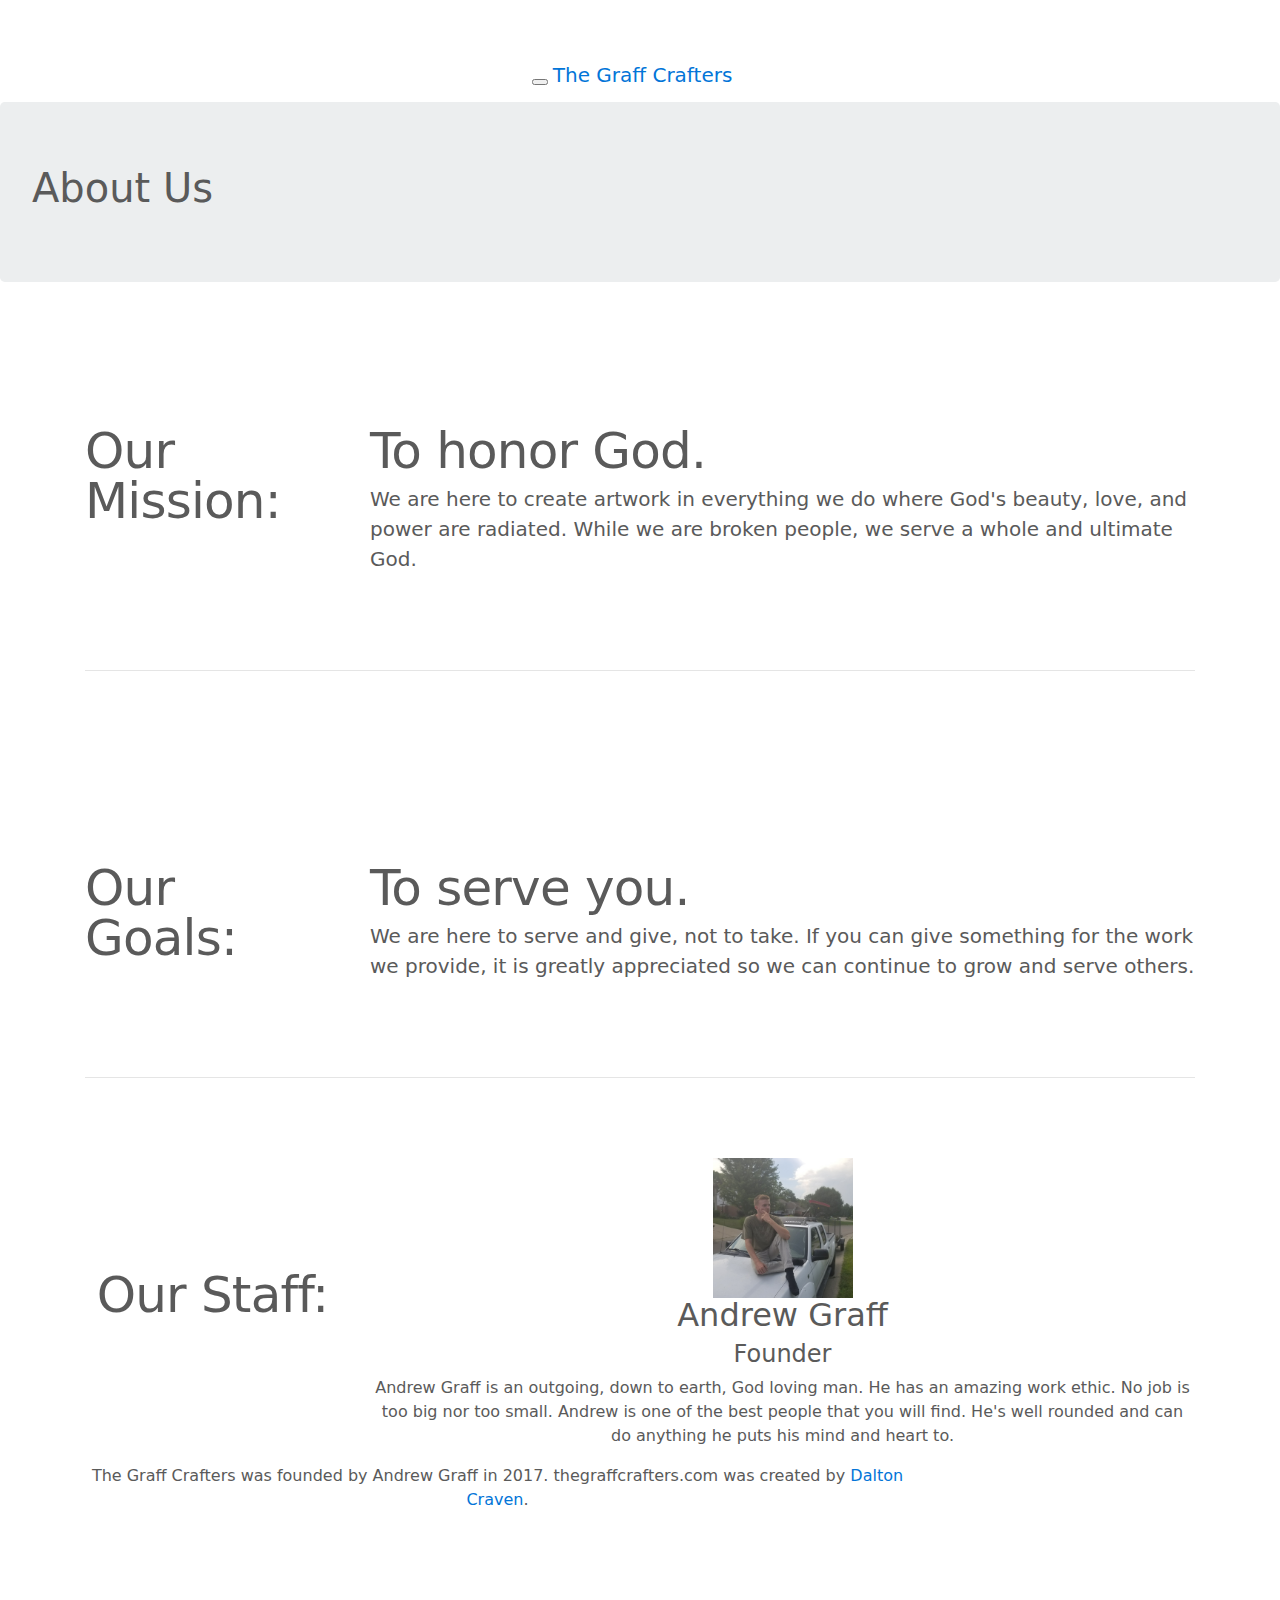
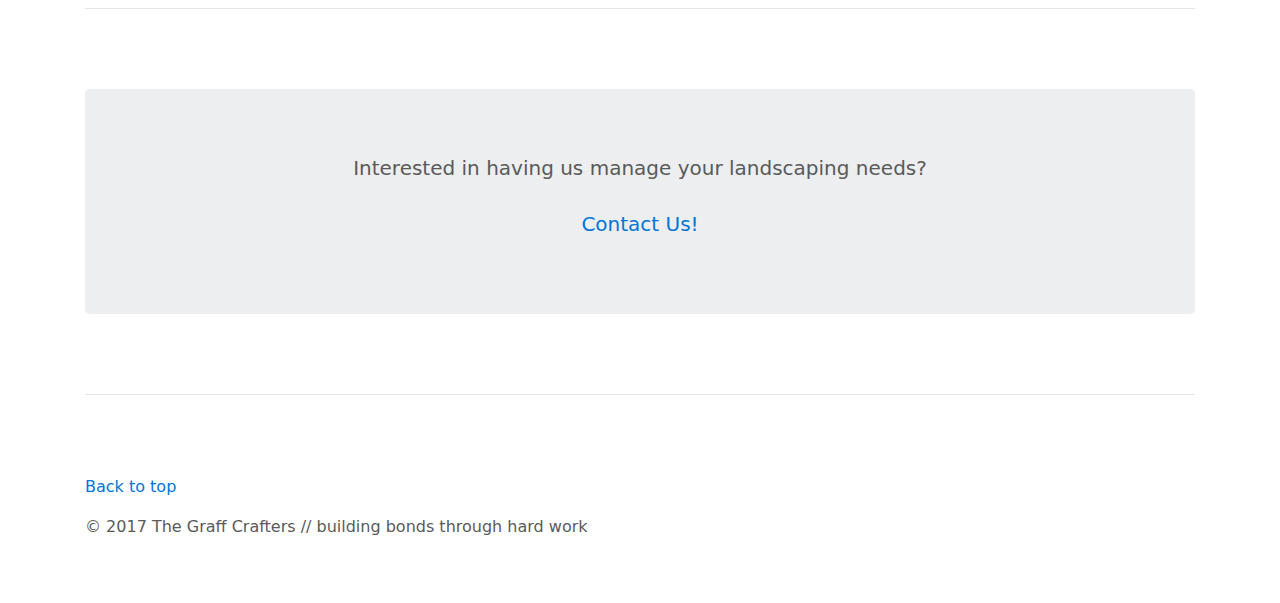
<file: about/index.html>
<!DOCTYPE html>
<html lang="en">

<head>
  <meta charset="utf-8">
  <meta name="viewport" content="width=device-width, initial-scale=1, shrink-to-fit=no">
  <meta name="description" content="">
  <meta name="author" content="">
  <link rel="icon" href="/favicon.ico">

  <title>About | The Graff Crafters</title>
  <link href="/main.css" rel="stylesheet">
</head>

<body>

  <nav class="navbar navbar-default">
    <div class="container-fluid">
      <div class="navbar-header">
        <button type="button" class="navbar-toggle" data-toggle="collapse" data-target="#myNavbar">
        <span class="icon-bar"></span>
        <span class="icon-bar"></span>
        <span class="icon-bar"></span>
      </button>
        <a class="navbar-brand" href="#">The Graff Crafters</a>
      </div>
      <div class="collapse navbar-collapse" id="myNavbar">
        <ul class="nav navbar-nav">
          <li><a href="/">Home <span class="sr-only">(current)</span></a></li>
          <li class="active"><a href="/about">About Us</a></li>
          <li><a href="/projects">Projects</a></li>
          <li><a href="/contact">Contact Us</a></li>
        </ul>
        <ul class="nav navbar-nav navbar-right">
          <a class="navbar-brand navbar-right">building bonds through hard work</a>
        </ul>
      </div>
    </div>
  </nav>

  <div class="jumbotron">
    <div class="page-header">
      <h1>About Us</h1>
    </div>
  </div>

  <div class="container marketing">
    <div class="row featurette">
      <div class="col-md-3">
        <h2 class="featurette-heading">Our Mission:</h2>
      </div>
      <div class="col-md-9">
        <h3 class="featurette-heading">To honor God.</h3>
        <p class="lead">We are here to create artwork in everything we do where God's beauty, love, and power are radiated. While we are broken people, we serve a whole and ultimate God.</p>
      </div>
    </div>

    <hr class="featurette-divider">

    <div class="row featurette">
      <div class="col-md-3">
        <h2 class="featurette-heading">Our Goals:</h2>
      </div>
      <div class="col-md-9">
        <h3 class="featurette-heading">To serve you.</h3>
        <p class="lead">We are here to serve and give, not to take. If you can give something for the work we provide, it is greatly appreciated so we can continue to grow and serve others.</p>
      </div>
    </div>

    <hr class="featurette-divider">

    <div class="row featurette text-center">
      <div class="col-sm-12 col-md-3 text-center-sm text-left-md">
        <h2 class="featurette-heading">Our Staff:</h2>
      </div>
      <div class="col-md-9">
        <img class="img-rounded" src="/assets/images/staff/andrewnew.jpg" alt="Andrew Graff" width="140" height="140">
        <h2>Andrew Graff</h2>
        <h4>Founder</h4>
        <p class=" text-center-sm">Andrew Graff is an outgoing, down to earth, God loving man. He has an amazing work ethic. No job is too big nor too small. Andrew is one of the best people that you will find. He's well rounded and can do anything he puts his mind and heart to.</p>
      </div>
      <hr class="">
      <div class="col-sm-9 col-sm-offset-3">
        <p>The Graff Crafters was founded by Andrew Graff in 2017. thegraffcrafters.com was created by <a href="https://daltoncraven.tech">Dalton Craven</a>.</p>
      </div>
    </div>

    <hr class="featurette-divider">

    <div class="jumbotron text-center grass">
      <p class="lead">Interested in having us manage your landscaping needs?</p>
      <a href="/contact" class="btn btn-lg btn-graff">Contact Us!</a>
    </div>

    <hr class="featurette-divider">

    <footer>
      <p class="pull-right"><a href="#">Back to top</a></p>
      <p>&copy; 2017 The Graff Crafters // building bonds through hard work</p>
    </footer>

  </div>

  <script src="https://code.jquery.com/jquery-3.2.1.min.js" integrity="sha256-hwg4gsxgFZhOsEEamdOYGBf13FyQuiTwlAQgxVSNgt4=" crossorigin="anonymous"></script>
  <script src="/assets/js/bootstrap.min.js"></script>
</body>

</html>
</file>
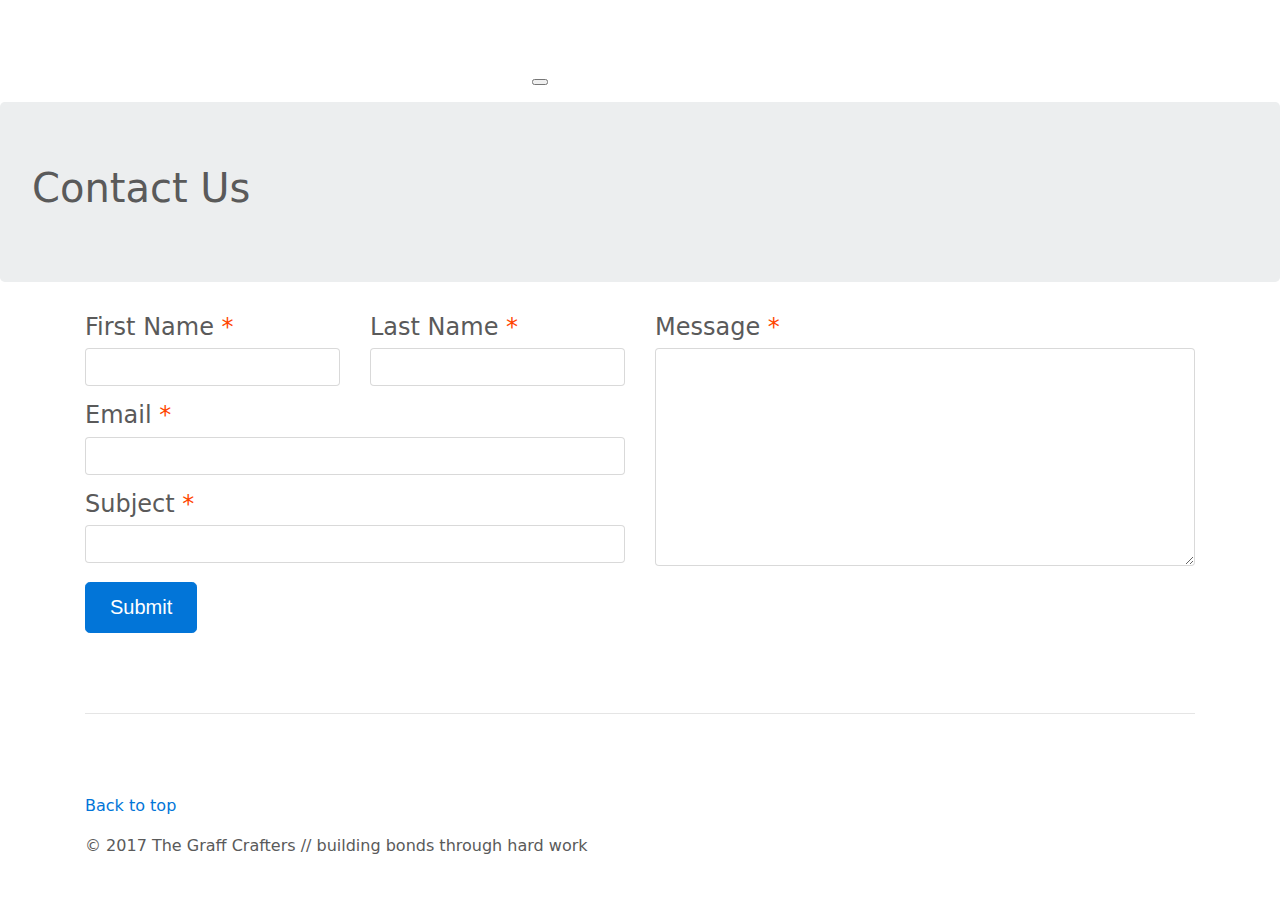
<file: contact/index.html>
<!DOCTYPE html>
<html lang="en">

<head>
  <meta charset="utf-8">
  <meta name="viewport" content="width=device-width, initial-scale=1, shrink-to-fit=no">
  <meta name="description" content="">
  <meta name="author" content="">
  <link rel="icon" href="/favicon.ico">

  <title>Contact | The Graff Crafters</title>
  <link href="/main.css" rel="stylesheet">
</head>

<body>

  <nav class="navbar navbar-inverse">
    <div class="container-fluid">
      <div class="navbar-header">
        <button type="button" class="navbar-toggle" data-toggle="collapse" data-target="#myNavbar">
        <span class="icon-bar"></span>
        <span class="icon-bar"></span>
        <span class="icon-bar"></span> 
      </button>
        <a class="navbar-brand" href="#">The Graff Crafters</a>
      </div>
      <div class="collapse navbar-collapse" id="myNavbar">
        <ul class="nav navbar-nav">
          <li><a href="/">Home <span class="sr-only">(current)</span></a></li>
          <li><a href="/about">About Us</a></li>
          <li><a href="/projects">Projects</a></li>
          <li class="active"><a href="/contact">Contact Us</a></li>
        </ul>
        <ul class="nav navbar-nav navbar-right">
          <a class="navbar-brand navbar-right">building bonds through hard work</a>
        </ul>
      </div>
    </div>
  </nav>

  <div class="jumbotron">
    <div class="page-header">
      <h1>Contact Us</h1>
    </div>
  </div>

  <div class="container">
    <form id="contact">
      <div class="row">
        <div class="col-md-6">
          <div class="row">
            <div class="col-md-6 form-group">
              <h4>First Name <span class="req">*</span></h4>
              <input type="text" name="firstname" id="firstname" class="form-control" required>
            </div>
            <div class="col-md-6 form-group">
              <h4>Last Name <span class="req">*</span></h4>
              <input type="text" name="lastname" id="lastname" class="form-control" required>
            </div>
          </div>
          <div class="form-group">
            <h4>Email <span class="req">*</span></h4>
            <input type="email" name="email" id="email" class="form-control" required>
          </div>
          <div class="form-group">
            <h4>Subject <span class="req">*</span></h4>
            <input type="text" name="subject" id="subject" class="form-control" required>
          </div>
        </div>
        <div class="col-md-6">
          <div class="form-group">
            <h4>Message <span class="req">*</span></h4>
            <textarea name="message" id="message" class="form-control" rows="10" required></textarea>
          </div>
        </div>
        <div class="col-md-6">
          <input type="submit" class="btn btn-primary btn-lg" value="Submit">
        </div>
      </div>
    </form>

    <hr class="featurette-divider">

    <footer>
      <p class="pull-right"><a href="#">Back to top</a></p>
      <p>&copy; 2017 The Graff Crafters // building bonds through hard work</p>
    </footer>

  </div>

  <script src="https://code.jquery.com/jquery-3.2.1.min.js" integrity="sha256-hwg4gsxgFZhOsEEamdOYGBf13FyQuiTwlAQgxVSNgt4=" crossorigin="anonymous"></script>
  <script src="/assets/js/bootstrap.min.js"></script>
  <script src="submit.js"></script>
</body>

</html>
</file>
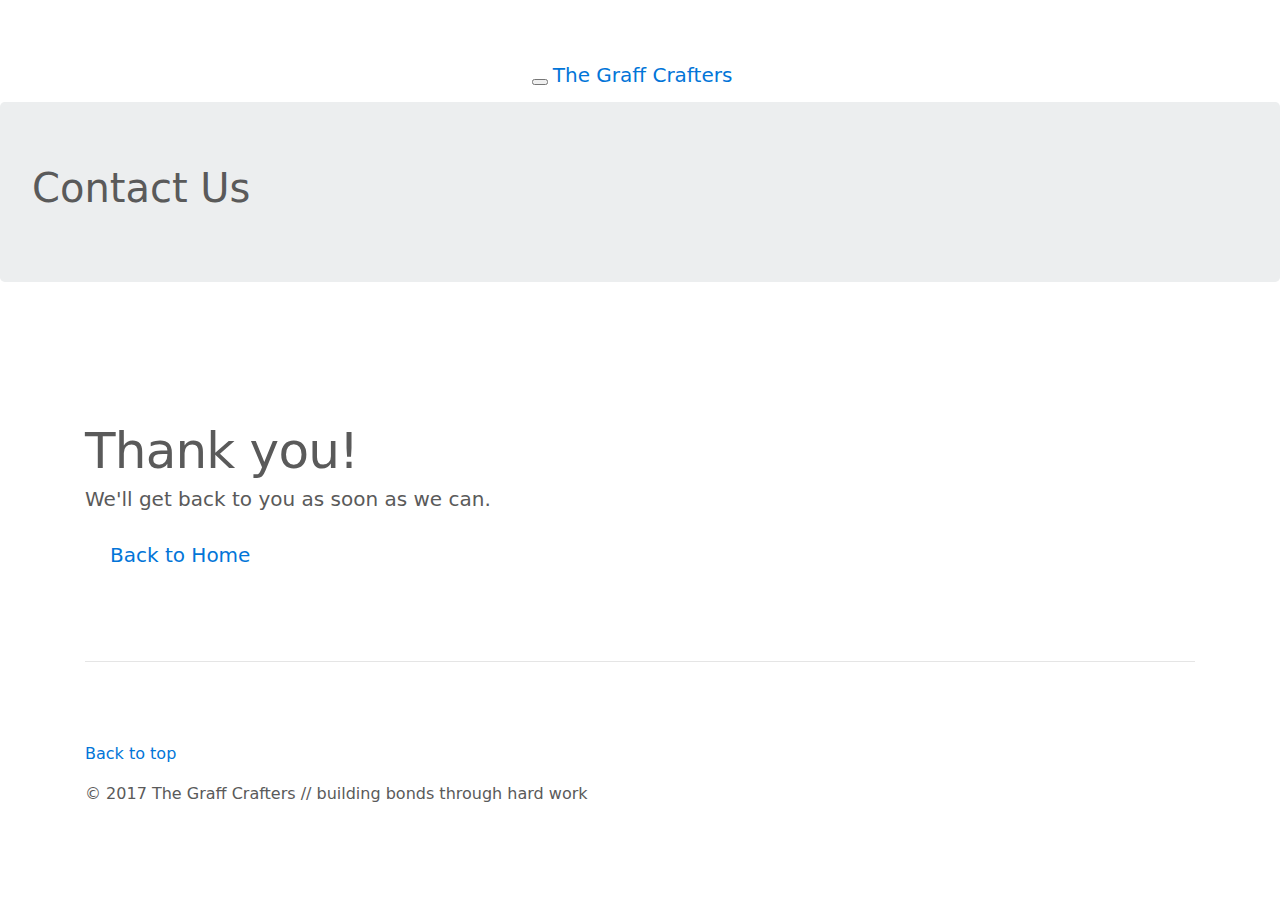
<file: contact/thanks.html>
<!DOCTYPE html>
<html lang="en">

<head>
  <meta charset="utf-8">
  <meta name="viewport" content="width=device-width, initial-scale=1, shrink-to-fit=no">
  <meta name="description" content="">
  <meta name="author" content="">
  <link rel="icon" href="/favicon.ico">

  <title>Contact | The Graff Crafters</title>
  <link href="/main.css" rel="stylesheet">
</head>

<body>

  <nav class="navbar navbar-default">
    <div class="container-fluid">
      <div class="navbar-header">
        <button type="button" class="navbar-toggle" data-toggle="collapse" data-target="#myNavbar">
        <span class="icon-bar"></span>
        <span class="icon-bar"></span>
        <span class="icon-bar"></span> 
      </button>
        <a class="navbar-brand" href="#">The Graff Crafters</a>
      </div>
      <div class="collapse navbar-collapse" id="myNavbar">
        <ul class="nav navbar-nav">
          <li><a href="/">Home <span class="sr-only">(current)</span></a></li>
          <li><a href="/about">About Us</a></li>
          <li><a href="/projects">Projects</a></li>
          <li class="active"><a href="/contact">Contact Us</a></li>
        </ul>
        <ul class="nav navbar-nav navbar-right">
          <a class="navbar-brand navbar-right">building bonds through hard work</a>
        </ul>
      </div>
    </div>
  </nav>

  <div class="jumbotron">
    <div class="page-header">
      <h1>Contact Us</h1>
    </div>
  </div>
  <div class="container marketing">
    <form action="https://formspree.io/20dalton00@gmail.com" method="POST">
      <div class="row featurette">
        <div class="col-md-12">
          <h2 class="featurette-heading">Thank you!</h2>
          <p class="lead">We'll get back to you as soon as we can.</p>
          <a class="btn btn-graff btn-lg" href="/">Back to Home</a>
        </div>
      </div>
    </form>

    <hr class="featurette-divider">

    <footer>
      <p class="pull-right"><a href="#">Back to top</a></p>
      <p>&copy; 2017 The Graff Crafters // building bonds through hard work</p>
    </footer>

  </div>

  <script src="https://code.jquery.com/jquery-3.2.1.min.js" integrity="sha256-hwg4gsxgFZhOsEEamdOYGBf13FyQuiTwlAQgxVSNgt4=" crossorigin="anonymous"></script>
  <script src="/assets/js/bootstrap.min.js"></script>
</body>

</html>
</file>
<file: main.css>
@import url("assets/css/bootstrap.min.css");
@import url("assets/css/carousel.css");

.req {
    color: OrangeRed;
}

.image-block {
    border: 3px solid white;
    padding: 0;
    height: 400px;
    background-repeat: no-repeat !important;
    background-size: cover !important;
    background-position: center top !important; 
}

.image-block > p {
    height: 100%;
    padding-top: 300px;
    display: none;
}

.image-block:hover > p {  
    display: block;
    background-color: rgba(3,3,3,0.5);  
    color: white;    
}
</file>
